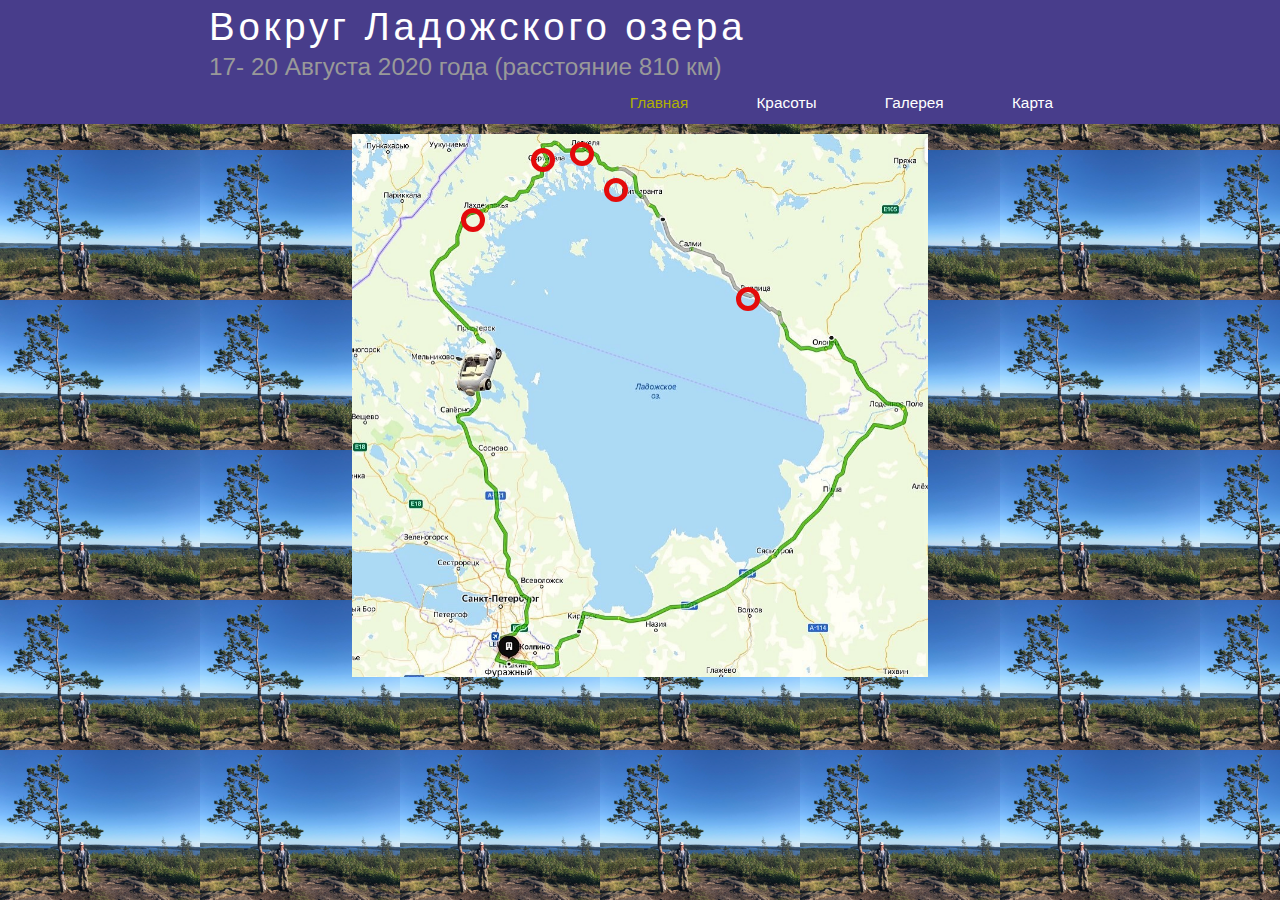
<file: index.html>
<!DOCTYPE html>
<html lang="ru">

<head>
    <meta charset="UTF-8">
    <meta name="viewport" content="width=device-width, initial-scale=1.0">
    <title>На машине вокруг Ладожского озера</title>
    <meta name="keywords" content="На машине вокруг Ладожского озера">
    <meta name="viewport" content="width=device-width, initial-scale=1.0">
    <meta name="descriptin" content="Ладожское, озеро">
    <link rel="stylesheet" type="text/css" href="style.css" />
</head>

<body>
    <div class="main">
        <!--Верстка Hedera -->
        <div class="header">
            <div class="logo">
                <div class="logo_text">
                    <h1><a href="/">Вокруг Ладожского озера</a></h1>
                    <h2>17- 20 Августа 2020 года (pасстояние  810 км)</h2>
                </div>
            </div>

            <button type="button" class="burger"><a href="#menuHead"></a>
                <span class="icon-bar"></span>
                <span class="icon-bar"></span>
                <span class="icon-bar"></span>
            </button>

            <div class="menubar">
                <ul class="menu" style="z-index: 2000;">
                    <li class="selected"><a href="index.html">Главная</a></li>
                    <li ><a href="beauty.html">Красоты</a></li>
                    <li class="gallery" id="selectid-gallery"><a href="gallery.html">Галерея</a></li>
                    <li ><a href="mymaps.html">Карта</a></li>
                </ul>
            </div>
        </div>
        <div class="site_content zIndexBackground">
            <div class="maps">
                <img class="round-ladoga"  id="maps-ladoga" src="assets/img/route_around_Ladoga_m_963x908-1.jpg"alt="Изображение карты Ладоги" />
                <div class="point p0">
                    <div class="about_point" id="p0-stop-road">
                        <h3>Остановка в дороге</h3>
                        <img src="Foto\stop_road.jpg">
                        <!-- <div>Остановка</div> -->
                    </div>
                </div>
                <div class="point p3">
                    <div class="about_point" id="p3-paas">
                        <h3>гора Паасонвуори</h3>
                        <img src="Foto\P3_paasonwuori.jpg">
                        <a href="#p3" class="ui-link">Подробнее</a>
                    </div>
                </div>
                <div class="point p5">
                    <div class="about_point" id="p5-hotel">
                        <h3>Гостиница Усадьба</h3>
                        <img src="Foto\P5_hotel_720_432.jpg">
                        <a href="#p5" class="ui-link">Подробнее</a>
                    </div>
                </div>
                <div class="point p11">
                    <div class="about_point" id="p11-island">
                        <h3>Остров</h3>
                        <img src="Foto\P11_island_720_540.jpg">
                        <a href="#p11" class="ui-link">Подробнее</a>
                    </div>
                </div>
                <div class="point p15">
                    <div class="about_point" id="p15-vidlici">
                        <h3>Привал, село Видлица</h3>
                        <img src="Foto\P15_vidlici_720_540.jpg">
                        <a href="#p15" class="ui-link">Подробнее</a>
                    </div>
                </div>

            </div>

        </div>

    </div>

    <!-- гора Паасонвуори точка p3 -->
    <div class="carousel" id="p3">
        <ol class="carousel-indicators">
            <li class="active" data-slide-to="0"></li>
            <li data-slide-to="1"></li>
            <li data-slide-to="2"></li>
            <li data-slide-to="3"></li>
        </ol>
        <div class="carousel-inner">
            <div class="carousel-slides">
                <div class="carousel-item">
                    <img src="Foto\P3_paasonwuori.jpg" alt="гора Паасонвуори ">
                </div>

                <div class="carousel-item">
                    <img src="Foto\P3_paasonwuori-1.jpg"" alt=" гора Паасонвуори ">
                </div>

                <div class=" carousel-item">
                    <img src="Foto\P3_paasonwuori-2.jpg"" alt=" гора Паасонвуори ">
                </div>

                <div class=" carousel-item">
                    <img src="Foto\P3_paasonwuori-3.jpg"" alt=" гора Паасонвуори ">
                </div>
            </div>
        </div>
        <a href=" #" class="carousel-prev" data-slide="prev"><span id="cboxPrevious"> </span></a>
        <a href="#" class="carousel-next" data-slide="next"><span id="cboxNext"> </span></a>
        <a href="#" class="carousel-close" data-slide="close"><span id="cboxClose"> </span></a>
    </div>
    <!-- end, гора Паасонвуори точка p3 -->

    <!-- Отель точка p5 -->
    <div class="carousel" id="p5">
        <ol class="carousel-indicators">
            <li class="active" data-slide-to="0"></li>
            <li data-slide-to="1"></li>
            <li data-slide-to="2"></li>
            <li data-slide-to="3"></li>
        </ol>
        <div class="carousel-inner">
            <div class="carousel-slides">
                <div class="carousel-item">
                    <img src="Foto\P5_hotel_720_432.jpg" alt="посёлок Ляскеля">
                </div>

                <div class="carousel-item">
                    <img src="Foto\P5_hotel-1.jpg" alt=" посёлок Ляскеля">
                </div>

                <div class=" carousel-item">
                    <img src="Foto\P5_hotel-2.jpg" alt=" посёлок Ляскеля">
                </div>

                <div class=" carousel-item">
                    <img src="Foto\P5_hotel-3.jpg" alt=" посёлок Ляскеля">
                </div>
            </div>
        </div>
        <a href="#" class="carousel-prev" data-slide="prev"><span id="cboxPrevious"> </span></a>
        <a href="#" class="carousel-next" data-slide="next"><span id="cboxNext"> </span></a>
        <a href="#" class="carousel-close" data-slide="close"><span id="cboxClose"> </span></a>
    </div>
    <!-- end, Отель точка p5 -->

    <!-- Остров точка p11 -->
    <div class="carousel" id="p11">
        <!-- <div class="carousel"> -->
        <ol class="carousel-indicators">
            <li class="active" data-slide-to="0"></li>
            <li data-slide-to="1"></li>
            <li data-slide-to="2"></li>
            <li data-slide-to="3"></li>
            <li data-slide-to="4"></li>
            <li data-slide-to="5"></li>
            <li data-slide-to="6"></li>
        </ol>
        <div class="carousel-inner">
            <div class="carousel-slides">
                <div class="carousel-item">
                    <img src="Foto\P11_island_720_540.jpg"
                        alt="Россия, Республика Карелия, Питкярантский район, Импилахтинское сельское поселение">
                </div>

                <div class="carousel-item">
                    <img src="Foto\P11_island-1_720_540.jpg"
                        alt="Россия, Республика Карелия, Питкярантский район, Импилахтинское сельское поселение">
                </div>

                <div class=" carousel-item">
                    <img src="Foto\P11_island-2_720_540.jpg"
                        alt="Россия, Республика Карелия, Питкярантский район, Импилахтинское сельское поселение">
                </div>

                <div class=" carousel-item">
                    <img src="Foto\P11_island-3_720_540.jpg"
                        alt="Россия, Республика Карелия, Питкярантский район, Импилахтинское сельское поселение">
                </div>
                <div class=" carousel-item">
                    <img src="Foto\P11_island-4_720_540.jpg"
                        alt="Россия, Республика Карелия, Питкярантский район, Импилахтинское сельское поселение">
                </div>
                <div class=" carousel-item">
                    <img src="Foto\P11_island-5_720_540.jpg"
                        alt="Россия, Республика Карелия, Питкярантский район, Импилахтинское сельское поселение">
                </div>
                <div class=" carousel-item">
                    <img src="Foto\P11_island-6_720_540.jpg"
                        alt="Россия, Республика Карелия, Питкярантский район, Импилахтинское сельское поселение">
                </div>
            </div>
        </div>
        <a href="#" class="carousel-prev" data-slide="prev"><span id="cboxPrevious"> </span></a>
        <a href="#" class="carousel-next" data-slide="next"><span id="cboxNext"> </span></a>
        <a href="#" class="carousel-close" data-slide="close"><span id="cboxClose"> </span></a>

    </div>
    <!-- end, Остров точка p11  -->


    <!-- Отель точка p5 -->
    <div class="carousel" id="p15">
        <!-- <div class="carousel"> -->
        <ol class="carousel-indicators">
            <li class="active" data-slide-to="0"></li>
            <li data-slide-to="1"></li>
        </ol>
        <div class="carousel-inner">
            <div class="carousel-slides">
                <div class="carousel-item">
                    <img src="Foto\P15_vidlici_720_540.jpg" alt="село Видлица">
                </div>
                <div class="carousel-item">
                    <img src="Foto\P15_vidlici-1_720_540.jpg" alt="село Видлица">
                </div>
            </div>
        </div>
        <a href="#" class="carousel-prev" data-slide="prev"><span id="cboxPrevious"> </span></a>
        <a href="#" class="carousel-next" data-slide="next"><span id="cboxNext"> </span></a>
        <a href="#" class="carousel-close" data-slide="close"><span id="cboxClose"> </span></a>
    </div>
    <!-- end, Отель точка p5 -->

    <script src="script.js" type="text/javascript"></script>

</body>

</html>
</file>
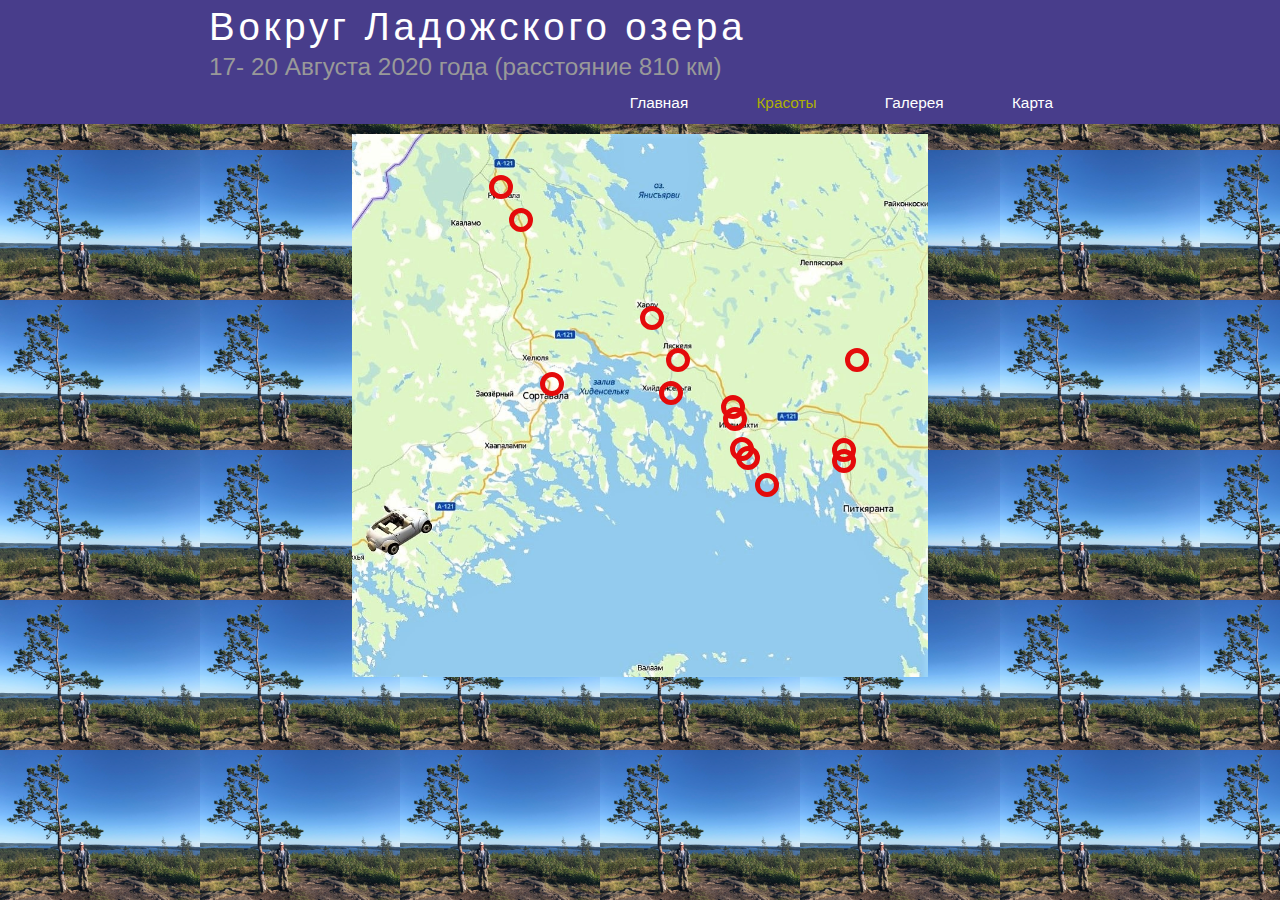
<file: beauty.html>
<!DOCTYPE html>
<html lang="ru">
<head>
    <meta charset="UTF-8">
    <meta http-equiv="X-UA-Compatible" content="IE=edge">
    <meta name="viewport" content="width=device-width, initial-scale=1.0">
    <title>Достопримечательности карелии</title>
    <meta name="keywords" content="На машине вокруг Ладожского озера, достопримечательности, https://youtu.be/t42-71RpRgI">
    <meta name="descriptin" content="Ладожское, озеро, https://youtu.be/t42-71RpRgI">
    <link rel="stylesheet" type="text/css" href="style.css" />
</head>
<body>
    <div class="main">
		<!--Верстка Hedera -->
		<div class="header">
			<div class="logo">
				<div class="logo_text">
					<h1><a href="/">Вокруг Ладожского озера</a></h1>
					<h2>17- 20 Августа 2020 года (pасстояние  810 км)</h2>
				</div>
			</div>
            
            <button type="button" class="burger"><a href="#menuHead"></a>
                <span class="icon-bar"></span>
                <span class="icon-bar"></span>
                <span class="icon-bar"></span>
            </button>

			<div  class="menubar">
				<ul class="menu" style="z-index: 2000;">
					<li ><a href="index.html">Главная</a></li>
					<li class="selected"><a href="beauty.html">Красоты</a></li>
					<li class="gallery" id="selectid-gallery"><a href="gallery.html">Галерея</a></li>
					<li ><a href="mymaps.html">Карта</a></li>
				</ul>
			</div>
		</div>

        <div class="site_content_beauty zIndexBackground">
            <div class="maps">
                <img id="maps-ladoga" src="assets/img/beauty_Ladoga_963x908-1.jpg" />
                <img id="maps-ladoga-media" src="assets/img/beauty_Ladoga_963x908-2.jpg" />
                <div class="point p1"> 
                    <div class="about_point" id="p1-ruskeala">
                        <h3>Парк Рускеала</h3>
                        <img src="Foto\P1_ruskeala_720_540.jpg">
                        <a href="#p1" class="ui-link">Подробнее</a>
                    </div>
                </div>

                <div class="point p2"> 
                    <div class="about_point" id="p2-film">
                        <h3>Здесь снимали фильм <br/> «…А зори здесь тихие»</h3>
                        <img src="Foto\P2_film_720_540.jpg">
                        <a href="#p2" class="ui-link">Подробнее</a>
                    </div>
                </div>

                <div class="point p3b">
                    <div class="about_point" id="p3b-paas">
                        <h3>гора Паасонвуори</h3>
                        <img src="Foto\P3_paasonwuori.jpg">
                        <a href="#p3b" class="ui-link">Подробнее</a>
                    </div>
                </div>

                <div class="point p4">
                    <div class="about_point" id="p4-harlu">
                        <h3>Пороги (гэс) в деревне Харлу</h3>
                        <img src="Foto\P4_harlu.jpg">
                        <a href="#p4" class="ui-link">Подробнее</a>
                    </div>
                </div>

                <div class="point p5b">
                    <div class="about_point" id="p5b-hotel">
                        <div style="display: flex">
                            <div class="about_point_two">
                                <h3>Гостиница Усадьба</h3>
                                <img src="Foto\P5_hotel_720_432.jpg">
                                <a href="#p5bh" class="ui-link">Подробнее</a>
                            </div>
    
                            <div class="about_point_two">
                                <h3>ГЭС посёлок Ляскеля</h3>
                                <img src="Foto\P5.1_lyask_720_540.jpg">
                                <a href="#p5bg" class="ui-link">Подробнее</a>
                            </div>
                        </div>
                    </div>
                </div>

                <div class="point p6">
                    <div class="about_point" id="p6-hiden">
                        <h3>Гора Хинденвуори</h3>
                        <img src="Foto\P6_hidenwuori_720_540.jpg">
                        <a href="#p6" class="ui-link">Подробнее</a>
                    </div>
                </div>

                <div class="point p7">
                    <div class="about_point" id="p7-rl">
                        <h3>Финская железная дорога в скалах</h3>
                        <img src="Foto\P7_rl.jpg">
                        <a href="#p7" class="ui-link">Подробнее</a>
                    </div>
                </div>

                <div class="point p8">
                    <div class="about_point" id="p8-impil">
                        <h3>Это не туалет, а остановка <br/> в поселке Импилахти</h3>
                        <img src="Foto\P8_Impilahti_720_540.jpg">
                        <a href="#p8" class="ui-link">Подробнее</a>
                    </div>
                </div>

                <div class="point p9">
                    <div class="about_point" id="p9-boat">
                        <h3>Прогулка на лодке по Ладожским шхерам</h3>
                        <img src="Foto\P9_boat-1.jpg">
                        <a href="#p9" class="ui-link">Подробнее</a>
                    </div>
                </div>

                <div class="point p10">
                    <div class="about_point" id="p10-rock">
                        <h3>Скала «Импилахти»</h3>
                        <img src="Foto\P10_rock-Impilahti-1_720-540.jpg">
                        <a href="#p10" class="ui-link">Подробнее</a>
                    </div>
                </div>

                <div class="point p11b">
                    <div class="about_point" id="p11b-island">
                        <h3>Остров</h3>
                        <img src="Foto\P11_island-5_720_540.jpg">
                        <a href="#p11b" class="ui-link">Подробнее</a>
                    </div>
                </div>

                <div class="point p12b">
                    <div class="about_point" id="p12b-white">
                        <h3>Водопад Белые мосты</h3>
                        <img src="Foto\P12_white bridges-1_720_540.jpg">
                        <a href="#p12b" class="ui-link">Подробнее</a>
                    </div>
                </div>

                <div class="point p13">
                    <div class="about_point" id="p13-up">
                        <h3>Водопад Верхний Койриноя</h3>
                        <img src="Foto\P13_up-koirinoya_720_540.jpg">
                        <a href="#p13" class="ui-link">Подробнее</a>
                    </div>
                </div>

                <div class="point p14">
                    <div class="about_point" id="p14-lower">
                        <h3>Водопад Нижний Койриноя</h3>
                        <img src="Foto\P14_lower-koirinoya_720_540.jpg">
                        <a href="#p14" class="ui-link">Подробнее</a>
                    </div>
                </div>

            </div>
        </div>

    </div>


    <!-- Парк Рускеала p1 -->
    <div class="carousel" id="p1">
        <ol class="carousel-indicators">
            <li class="active" data-slide-to="0"></li>
            <li data-slide-to="1"></li>
            <li data-slide-to="2"></li>
            <li data-slide-to="3"></li>
            <li data-slide-to="4"></li>
        </ol>
        <div class="carousel-inner">
            <div class="carousel-slides">
                <div class="carousel-item">
                    <img src="Foto\P1_ruskeala_720_540.jpg" alt="Парк Рускеала">
                </div>

                <div class="carousel-item">
                    <img src="Foto\P1_ruskeala-1_720_540.jpg" alt="Парк Рускеала">
                </div>

                <div class=" carousel-item">
                    <img src="Foto\P1_ruskeala-2_720_540.jpg" alt=" Парк Рускеала">
                </div>

                <div class=" carousel-item">
                    <img src="Foto\P1_ruskeala-3_720_540.jpg" alt="Парк Рускеала">
                </div>

                <div class=" carousel-item">
                    <img src="Foto\P1_ruskeala-4_720_540.jpg" alt=" гора Паасонвуори ">
                </div>
            </div>
        </div>
        <a href="#" class="carousel-prev" data-slide="prev"><span id="cboxPrevious"> </span></a>
        <a href="#" class="carousel-next" data-slide="next"><span id="cboxNext"> </span></a>
        <a href="#" class="carousel-close" data-slide="close"><span id="cboxClose"> </span></a>
    </div>
    <!-- end, Парк Рускеала p1 -->

    <!-- фильм «…А зори здесь тихие» p2 -->
    <div class="carousel" id="p2">
        <ol class="carousel-indicators">
            <li class="active" data-slide-to="0"></li>
            <li data-slide-to="1"></li>
            <li data-slide-to="2"></li>
            <li data-slide-to="3"></li>
            <li data-slide-to="4"></li>
        </ol>
        <div class="carousel-inner">
            <div class="carousel-slides">
                <div class="carousel-item">
                    <img src="Foto\P2_film_720_540.jpg" alt="Здесь снимали фильм «…А зори здесь тихие»">
                </div>

                <div class="carousel-item">
                    <img src="Foto\P2_film-1_720_540.jpg" alt="Здесь снимали фильм «…А зори здесь тихие»">
                </div>

                <div class=" carousel-item">
                    <img src="Foto\P2_film-2_720_540.jpg" alt="Здесь снимали фильм «…А зори здесь тихие»">
                </div>

                <div class=" carousel-item">
                    <img src="Foto\P2_film-3_720_540.jpg" alt="Здесь снимали фильм «…А зори здесь тихие»">
                </div>

                <div class=" carousel-item">
                    <img src="Foto\P2_film-4_720_540.jpg" alt=" гора Паасонвуори ">
                </div>
            </div>
        </div>
        <a href="#" class="carousel-prev" data-slide="prev"><span id="cboxPrevious"> </span></a>
        <a href="#" class="carousel-next" data-slide="next"><span id="cboxNext"> </span></a>
        <a href="#" class="carousel-close" data-slide="close"><span id="cboxClose"> </span></a>
    </div>
    <!-- end, фильм «…А зори здесь тихие» p2 -->

    <!-- гора Паасонвуори p3b -->
    <div class="carousel" id="p3b">
        <ol class="carousel-indicators">
            <li class="active" data-slide-to="0"></li>
            <li data-slide-to="1"></li>
            <li data-slide-to="2"></li>
            <li data-slide-to="3"></li>
        </ol>
        <div class="carousel-inner">
            <div class="carousel-slides">
                <div class="carousel-item">
                    <img src="Foto\P3_paasonwuori.jpg" alt="гора Паасонвуори ">
                </div>

                <div class="carousel-item">
                    <img src="Foto\P3_paasonwuori-1.jpg" alt=" гора Паасонвуори ">
                </div>

                <div class=" carousel-item">
                    <img src="Foto\P3_paasonwuori-2.jpg" alt=" гора Паасонвуори ">
                </div>

                <div class=" carousel-item">
                    <img src="Foto\P3_paasonwuori-3.jpg" alt=" гора Паасонвуори ">
                </div>
            </div>
        </div>
        <a href="#" class="carousel-prev" data-slide="prev"><span id="cboxPrevious"> </span></a>
        <a href="#" class="carousel-next" data-slide="next"><span id="cboxNext"> </span></a>
        <a href="#" class="carousel-close" data-slide="close"><span id="cboxClose"> </span></a>
    </div>
    <!-- end, гора Паасонвуори p3b -->

    <!-- Пороги (гэс) в деревне Харлуи p4 -->
    <div class="carousel" id="p4">
        <ol class="carousel-indicators">
            <li class="active" data-slide-to="0"></li>
        </ol>
        <div class="carousel-inner">
            <div class="carousel-slides">
                <div class="carousel-item">
                    <img src="Foto\P4_harlu.jpg" alt="Пороги (гэс) в деревне Харлуи">
                </div>
            </div>
        </div>
        <a href="#" class="carousel-prev" data-slide="prev"><span id="cboxPrevious"> </span></a>
        <a href="#" class="carousel-next" data-slide="next"><span id="cboxNext"> </span></a>
        <a href="#" class="carousel-close" data-slide="close"><span id="cboxClose"> </span></a>
    </div>
    <!-- end, Пороги (гэс) в деревне Харлуи p4 -->

    <!-- Гостиница Усадьба p5bh -->
    <div class="carousel" id="p5bh">
        <ol class="carousel-indicators">
            <li class="active" data-slide-to="0"></li>
            <li class="active" data-slide-to="1"></li>
            <li class="active" data-slide-to="2"></li>
            <li class="active" data-slide-to="3"></li>
        </ol>
        <div class="carousel-inner">
            <div class="carousel-slides">
                <div class="carousel-item">
                    <img src="Foto\P5_hotel_720_432.jpg" alt="Гостиница Усадьба">
                </div>
                <div class="carousel-item">
                    <img src="Foto\P5_hotel-1.jpg" alt="Гостиница Усадьба">
                </div>
                <div class="carousel-item">
                    <img src="Foto\P5_hotel-2.jpg" alt="Гостиница Усадьба">
                </div>
                <div class="carousel-item">
                    <img src="Foto\P5_hotel-3.jpg" alt="Гостиница Усадьба">
                </div>
            </div>
        </div>
        <a href="#" class="carousel-prev" data-slide="prev"><span id="cboxPrevious"> </span></a>
        <a href="#" class="carousel-next" data-slide="next"><span id="cboxNext"> </span></a>
        <a href="#" class="carousel-close" data-slide="close"><span id="cboxClose"> </span></a>
    </div>
    <!-- end, Гостиница Усадьба p5bh -->

    <!-- ГЭС посёлок Ляскеля p5bg -->
    <div class="carousel" id="p5bg">
        <ol class="carousel-indicators">
            <li class="active" data-slide-to="0"></li>
            <li class="active" data-slide-to="1"></li>
            <li class="active" data-slide-to="2"></li>
        </ol>
        <div class="carousel-inner">
            <div class="carousel-slides">
                <div class="carousel-item">
                    <!-- <img src="assets\img\lyask.png" -->
                    <img src="Foto\P5.1_lyask_720_540.jpg" alt="ГЭС посёлок Ляскеля">
                </div>
                <div class="carousel-item">
                    <!-- <img src="assets\img\lyask.png" -->
                    <img src="Foto\P5.1_lyask-1_720_540.jpg" alt="ГЭС посёлок Ляскеля">
                </div>
                <div class="carousel-item">
                    <!-- <img src="assets\img\lyask.png" -->
                    <img src="Foto\P5.1_lyask-2_720_540.jpg" alt="ГЭС посёлок Ляскеля">
                </div>
            </div>
        </div>
        <a href="#" class="carousel-prev" data-slide="prev"><span id="cboxPrevious"> </span></a>
        <a href="#" class="carousel-next" data-slide="next"><span id="cboxNext"> </span></a>
        <a href="#" class="carousel-close" data-slide="close"><span id="cboxClose"> </span></a>
    </div>
    <!-- end, ГЭС посёлок Ляскеля p5bg -->

    <!-- Гора Хинденвуори p6 -->
    <div class="carousel" id="p6">
        <!-- <div class="carousel"> -->
        <ol class="carousel-indicators">
            <li class="active" data-slide-to="0"></li>
            <li class="active" data-slide-to="1"></li>
            <li class="active" data-slide-to="2"></li>
        </ol>
        <div class="carousel-inner">
            <div class="carousel-slides">
                <div class="carousel-item">
                    <!-- <img src="assets\img\lyask.png" -->
                    <img src="Foto\P6_hidenwuori_720_540.jpg" alt="Гора Хинденвуори">
                </div>
                <div class="carousel-item">
                    <!-- <img src="assets\img\lyask.png" -->
                    <img src="Foto\P6_hidenwuori-1_720_540.jpg" alt="Гора Хинденвуори">
                </div>
                <div class="carousel-item">
                    <!-- <img src="assets\img\lyask.png" -->
                    <img src="Foto\P6_hidenwuori-2.jpg" alt="Гора Хинденвуори">
                </div>
            </div>
        </div>
        <a href="#" class="carousel-prev" data-slide="prev"><span id="cboxPrevious"> </span></a>
        <a href="#" class="carousel-next" data-slide="next"><span id="cboxNext"> </span></a>
        <a href="#" class="carousel-close" data-slide="close"><span id="cboxClose"> </span></a>
    </div>
    <!-- end, Гора Хинденвуори p6 -->

    <!-- Финская железная дорога в скалах p7 -->
    <div class="carousel" id="p7">
        <!-- <div class="carousel"> -->
        <ol class="carousel-indicators">
            <li class="active" data-slide-to="0"></li>
        </ol>
        <div class="carousel-inner">
            <div class="carousel-slides">
                <div class="carousel-item">
                    <img src="Foto\P7_rl.jpg" alt="Финская железная дорога в скалах">
                </div>
            </div>
        </div>
        <a href="#" class="carousel-prev" data-slide="prev"><span id="cboxPrevious"> </span></a>
        <a href="#" class="carousel-next" data-slide="next"><span id="cboxNext"> </span></a>
        <a href="#" class="carousel-close" data-slide="close"><span id="cboxClose"> </span></a>
    </div>
    <!-- end, Финская железная дорога в скалах p7 -->

    <!-- остановка в поселке Импилахти p8 -->
    <div class="carousel" id="p8">
        <!-- <div class="carousel"> -->
        <ol class="carousel-indicators">
            <li class="active" data-slide-to="0"></li>
        </ol>
        <div class="carousel-inner">
            <div class="carousel-slides">
                <div class="carousel-item">
                    <img src="Foto\P8_Impilahti_720_540.jpg" alt="остановка в поселке Импилахти">
                </div>
            </div>
        </div>
        <a href="#" class="carousel-prev" data-slide="prev"><span id="cboxPrevious"> </span></a>
        <a href="#" class="carousel-next" data-slide="next"><span id="cboxNext"> </span></a>
        <a href="#" class="carousel-close" data-slide="close"><span id="cboxClose"> </span></a>
    </div>
    <!-- end, остановка в поселке Импилахти p8 -->

    <!-- Прогулка на лодке по Ладожским шхерам p9 -->
    <div class="carousel" id="p9">
        <!-- <div class="carousel"> -->
        <ol class="carousel-indicators">
            <li class="active" data-slide-to="0"></li>
            <li class="active" data-slide-to="1"></li>
            <li class="active" data-slide-to="2"></li>
            <li class="active" data-slide-to="3"></li>
            <li class="active" data-slide-to="4"></li>
            <li class="active" data-slide-to="5"></li>
        </ol>
        <div class="carousel-inner">
            <div class="carousel-slides">
                <div class="carousel-item">
                    <img src="Foto\P9_boat.jpg" alt="Прогулка на лодке по Ладожским шхерам">
                </div>
                <div class="carousel-item">
                    <img src="Foto\P9_boat-1.jpg" alt="Прогулка на лодке по Ладожским шхерам">
                </div>
                <div class="carousel-item">
                    <img src="Foto\P9_boat-2.jpg" alt="Прогулка на лодке по Ладожским шхерам">
                </div>
                <div class="carousel-item">
                    <img src="Foto\P9_boat-3.jpg" alt="Прогулка на лодке по Ладожским шхерам">
                </div>
                <div class="carousel-item">
                    <img src="Foto\P9_boat-4.jpg" alt="Прогулка на лодке по Ладожским шхерам">
                </div>
                <div class="carousel-item">
                    <img src="Foto\P9_boat-5.jpg" alt="Прогулка на лодке по Ладожским шхерам">
                </div>
            </div>
        </div>
        <a href="#" class="carousel-prev" data-slide="prev"><span id="cboxPrevious"> </span></a>
        <a href="#" class="carousel-next" data-slide="next"><span id="cboxNext"> </span></a>
        <a href="#" class="carousel-close" data-slide="close"><span id="cboxClose"> </span></a>
    </div>
    <!-- end, Прогулка на лодке по Ладожским шхерам p9 -->

    <!-- Скала «Импилахти» p10 -->
    <div class="carousel" id="p10">
        <!-- <div class="carousel"> -->
        <ol class="carousel-indicators">
            <li class="active" data-slide-to="0"></li>
            <li class="active" data-slide-to="1"></li>
            <li class="active" data-slide-to="2"></li>
        </ol>
        <div class="carousel-inner">
            <div class="carousel-slides">
                <div class="carousel-item">
                    <img src="Foto\P10_rock-Impilahti_720_540.jpg" alt="Скала «Импилахти»">
                </div>
                <div class="carousel-item">
                    <img src="Foto\P10_rock-Impilahti-1_720-540.jpg" alt="Скала «Импилахти»">
                </div>
                <div class="carousel-item">
                    <img src="Foto\P10_rock-Impilahti-2_720_540.jpg" alt="Скала «Импилахти»">
                </div>

            </div>
        </div>
        <a href="#" class="carousel-prev" data-slide="prev"><span id="cboxPrevious"> </span></a>
        <a href="#" class="carousel-next" data-slide="next"><span id="cboxNext"> </span></a>
        <a href="#" class="carousel-close" data-slide="close"><span id="cboxClose"> </span></a>
    </div>
    <!-- end, Скала «Импилахти» p10 -->

    <!-- Остров p11b -->
    <div class="carousel" id="p11b">
        <!-- <div class="carousel"> -->
        <ol class="carousel-indicators">
            <li class="active" data-slide-to="0"></li>
            <li class="active" data-slide-to="1"></li>
            <li class="active" data-slide-to="2"></li>
            <li class="active" data-slide-to="3"></li>
            <li class="active" data-slide-to="4"></li>
            <li class="active" data-slide-to="5"></li>
            <li class="active" data-slide-to="6"></li>
        </ol>
        <div class="carousel-inner">
            <div class="carousel-slides">
                <div class="carousel-item">
                    <img src="Foto\P11_island_720_540.jpg" alt="Скала «Импилахти»">
                </div>
                <div class="carousel-item">
                    <img src="Foto\P11_island-1_720_540.jpg" alt="Скала «Импилахти»">
                </div>
                <div class="carousel-item">
                    <img src="Foto\P11_island-2_720_540.jpg" alt="Скала «Импилахти»">
                </div>
                <div class="carousel-item">
                    <img src="Foto\P11_island-3_720_540.jpg" alt="Скала «Импилахти»">
                </div>
                <div class="carousel-item">
                    <img src="Foto\P11_island-4_720_540.jpg" alt="Скала «Импилахти»">
                </div>
                <div class="carousel-item">
                    <img src="Foto\P11_island-5_720_540.jpg" alt="Скала «Импилахти»">
                </div>
                <div class="carousel-item">
                    <img src="Foto\P11_island-6_720_540.jpg" alt="Скала «Импилахти»">
                </div>

            </div>
        </div>
        <a href="#" class="carousel-prev" data-slide="prev"><span id="cboxPrevious"> </span></a>
        <a href="#" class="carousel-next" data-slide="next"><span id="cboxNext"> </span></a>
        <a href="#" class="carousel-close" data-slide="close"><span id="cboxClose"> </span></a>
    </div>
    <!-- end, Остров p11b -->

    <!-- Водопад Белые мосты p12b -->
    <div class="carousel" id="p12b">
        <!-- <div class="carousel"> -->
        <ol class="carousel-indicators">
            <li class="active" data-slide-to="0"></li>
            <li class="active" data-slide-to="1"></li>
            <li class="active" data-slide-to="2"></li>
        </ol>
        <div class="carousel-inner">
            <div class="carousel-slides">
                <div class="carousel-item">
                    <img src="Foto\P12_white bridges_720_540.jpg" alt="Водопад Белые мосты">
                </div>
                <div class="carousel-item">
                    <img src="Foto\P12_white bridges-1_720_540.jpg" alt="Водопад Белые мосты">
                </div>
                <div class="carousel-item">
                    <img src="Foto\P12_white bridges-2.jpg" alt="Водопад Белые мосты">
                </div>
            </div>
        </div>
        <a href="#" class="carousel-prev" data-slide="prev"><span id="cboxPrevious"> </span></a>
        <a href="#" class="carousel-next" data-slide="next"><span id="cboxNext"> </span></a>
        <a href="#" class="carousel-close" data-slide="close"><span id="cboxClose"> </span></a>
    </div>
    <!-- end, Водопад Белые мосты p12b -->

    <!-- Водопад Верхний Койриноя p13 -->
    <div class="carousel" id="p13">
        <!-- <div class="carousel"> -->
        <ol class="carousel-indicators">
            <li class="active" data-slide-to="0"></li>
            <li class="active" data-slide-to="1"></li>
        </ol>
        <div class="carousel-inner">
            <div class="carousel-slides">
                <div class="carousel-item">
                    <img src="Foto\P13_up-koirinoya_720_540.jpg" alt="Водопад Верхний Койриноя">
                </div>
                <div class="carousel-item">
                    <img src="Foto\P13_up-koirinoya-1_720_540.jpg" alt="Водопад Верхний Койриноя">
                </div>
            </div>
        </div>
        <a href="#" class="carousel-prev" data-slide="prev"><span id="cboxPrevious"> </span></a>
        <a href="#" class="carousel-next" data-slide="next"><span id="cboxNext"> </span></a>
        <a href="#" class="carousel-close" data-slide="close"><span id="cboxClose"> </span></a>
    </div>
    <!-- end, Водопад Верхний Койриноя p13 -->

    <!-- Водопад Нижний Койриноя p14 -->
    <div class="carousel" id="p14">
        <!-- <div class="carousel"> -->
        <ol class="carousel-indicators">
            <li class="active" data-slide-to="0"></li>
        </ol>
        <div class="carousel-inner">
            <div class="carousel-slides">
                <div class="carousel-item">
                    <img src="Foto\P14_lower-koirinoya_720_540.jpg" alt="Водопад Нижний Койриноя https://youtu.be/t42-71RpRgI">
                </div>
            </div>
        </div>
        <a href="#" class="carousel-prev" data-slide="prev"><span id="cboxPrevious"> </span></a>
        <a href="#" class="carousel-next" data-slide="next"><span id="cboxNext"> </span></a>
        <a href="#" class="carousel-close" data-slide="close"><span id="cboxClose"> </span></a>
    </div>
    <!-- end, Водопад Нижний Койриноя p14 -->

    <script src="script.js" type="text/javascript"></script>

</body>
</html>
</file>
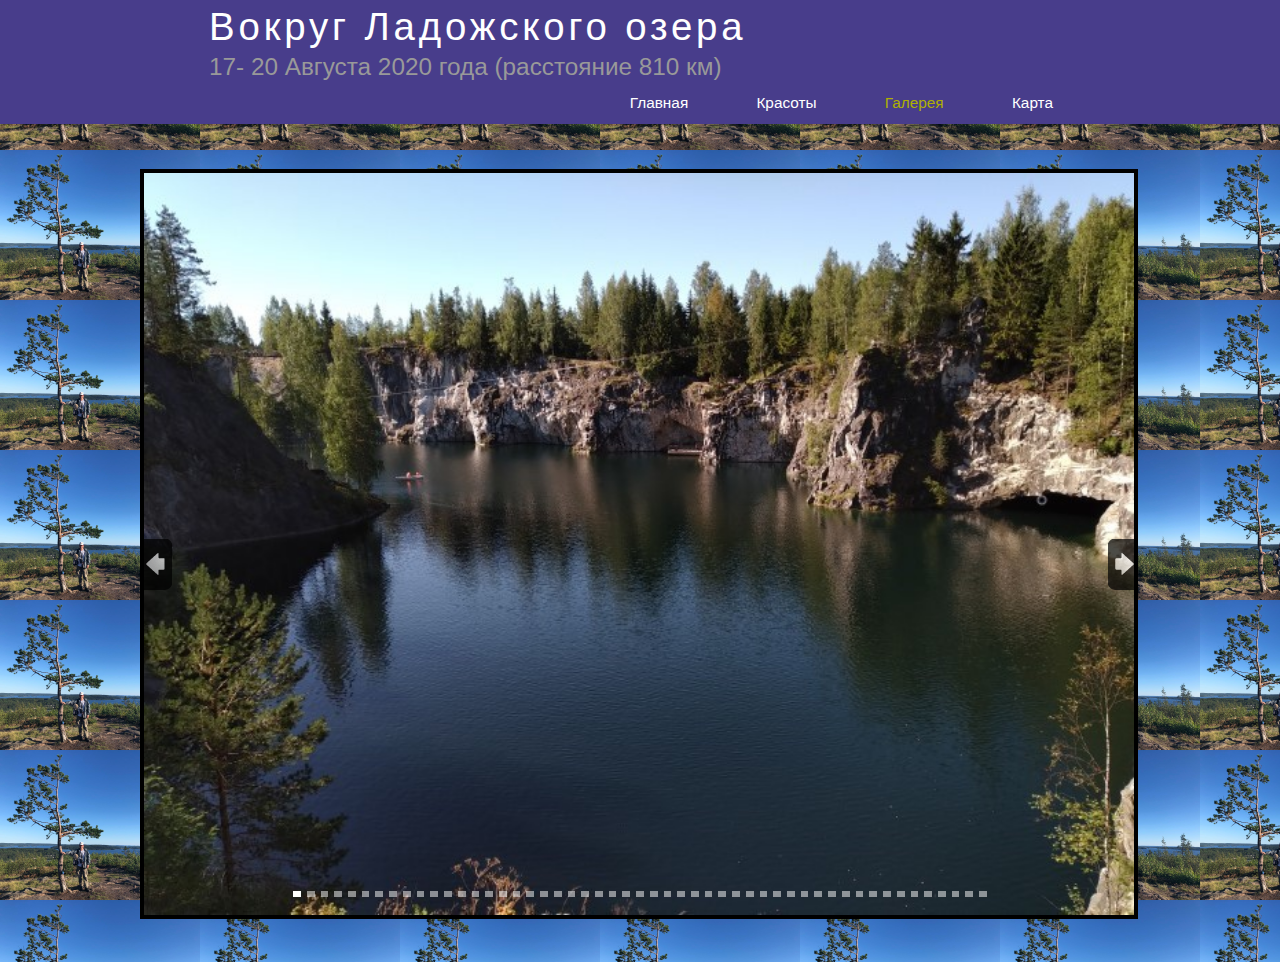
<file: gallery.html>
<!DOCTYPE html>
<html lang="ru">

<head>
    <meta charset="UTF-8">
    <meta http-equiv="X-UA-Compatible" content="IE=edge">
    <meta name="viewport" content="width=device-width, initial-scale=1.0">
    <title>Достопримечательности карелии</title>
    <meta name="keywords" content="На машине вокруг Ладожского озера, достопримечательности">
    <meta name="descriptin" content="Ладожское, озеро">
    <link rel="stylesheet" type="text/css" href="style.css" />
</head>

<body>
    <div class="main">
        <!--Верстка Hedera -->
        <div class="header">
            <div class="logo">
                <div class="logo_text">
                    <h1><a href="/">Вокруг Ладожского озера</a></h1>
                    <h2>17- 20 Августа 2020 года (pасстояние  810 км)</h2>
                </div>
            </div>

            <button type="button" class="burger"><a href="#menuHead"></a>
                <span class="icon-bar"></span>
                <span class="icon-bar"></span>
                <span class="icon-bar"></span>
            </button>

            <div class="menubar" >
                <ul class="menu" style="z-index: 2000;">
                    <li ><a href="index.html">Главная</a></li>
                    <li ><a href="beauty.html">Красоты</a></li>
                    <li class="selected gallery" id="selectid-gallery"><a href="#gallery">Галерея</a></li>
                    <li><a href="mymaps.html">Карта</a></li>
                </ul>
            </div>
        </div>
    </div>

    <div class="maps" id="maps-ladoga" style="display: none;">

    </div>

    <div class="carousel carousel-gallery zIndexBackground" id="gallery-media">
        <ol class="carousel-indicators">
            <li class="active" data-slide-to="0"></li>
            <li data-slide-to="1"></li>
            <li data-slide-to="2"></li>
            <li data-slide-to="3"></li>
            <li data-slide-to="4"></li>
            <li data-slide-to="5"></li>
            <li data-slide-to="6"></li>
            <li data-slide-to="7"></li>
            <li data-slide-to="8"></li>
            <li data-slide-to="9"></li>
            <li data-slide-to="10"></li>
            <li data-slide-to="11"></li>
            <li data-slide-to="12"></li>
            <li data-slide-to="13"></li>
            <li data-slide-to="14"></li>
            <li data-slide-to="15"></li>
            <li data-slide-to="16"></li>
            <li data-slide-to="17"></li>
            <li data-slide-to="18"></li>
            <li data-slide-to="19"></li>
            <li data-slide-to="20"></li>
            <li data-slide-to="21"></li>
            <li data-slide-to="22"></li>
            <li data-slide-to="23"></li>
            <li data-slide-to="24"></li>
            <li data-slide-to="25"></li>
            <li data-slide-to="26"></li>
            <li data-slide-to="27"></li>
            <li data-slide-to="28"></li>
            <li data-slide-to="29"></li>
            <li data-slide-to="30"></li>
            <li data-slide-to="31"></li>
            <li data-slide-to="32"></li>
            <li data-slide-to="33"></li>
            <li data-slide-to="34"></li>
            <li data-slide-to="35"></li>
            <li data-slide-to="36"></li>
            <li data-slide-to="37"></li>
            <li data-slide-to="38"></li>
            <li data-slide-to="39"></li>
            <li data-slide-to="30"></li>
            <li data-slide-to="41"></li>
            <li data-slide-to="42"></li>
            <li data-slide-to="43"></li>
            <li data-slide-to="44"></li>
            <li data-slide-to="45"></li>
            <li data-slide-to="46"></li>
            <li data-slide-to="47"></li>
            <li data-slide-to="48"></li>
            <li data-slide-to="49"></li>
            <li data-slide-to="50"></li>
        </ol>
        <div class="carousel-inner">
            <div class="carousel-slides">
                <div class="carousel-item">
                    <img src="Foto\P1_ruskeala_720_540.jpg" alt="Парк Рускеала">
                </div>

                <div class="carousel-item">
                    <img src="Foto\P1_ruskeala-1_720_540.jpg" alt="Парк Рускеала">
                </div>

                <div class=" carousel-item">
                    <img src="Foto\P1_ruskeala-2_720_540.jpg" alt=" Парк Рускеала">
                </div>

                <div class=" carousel-item">
                    <img src="Foto\P1_ruskeala-3_720_540.jpg" alt="Парк Рускеала">
                </div>

                <div class=" carousel-item">
                    <img src="Foto\P1_ruskeala-4_720_540.jpg" alt=" гора Паасонвуори ">
                </div>

                <div class="carousel-item">
                    <img src="Foto\P2_film_720_540.jpg" alt="Здесь снимали фильм «…А зори здесь тихие»">
                </div>

                <div class="carousel-item">
                    <img src="Foto\P2_film-1_720_540.jpg" alt="Здесь снимали фильм «…А зори здесь тихие»">
                </div>

                <div class=" carousel-item">
                    <img src="Foto\P2_film-2_720_540.jpg" alt="Здесь снимали фильм «…А зори здесь тихие»">
                </div>

                <div class=" carousel-item">
                    <img src="Foto\P2_film-3_720_540.jpg" alt="Здесь снимали фильм «…А зори здесь тихие»">
                </div>

                <div class=" carousel-item">
                    <img src="Foto\P2_film-4_720_540.jpg" alt=" гора Паасонвуори ">
                </div>

                <div class="carousel-item">
                    <img src="Foto\P3_paasonwuori.jpg" alt="гора Паасонвуори ">
                </div>

                <div class="carousel-item">
                    <img src="Foto\P3_paasonwuori-1.jpg"" alt=" гора Паасонвуори ">
				</div>

				<div class=" carousel-item">
                    <img src="Foto\P3_paasonwuori-2.jpg"" alt=" гора Паасонвуори ">
				</div>

				<div class=" carousel-item">
                    <img src="Foto\P3_paasonwuori-3.jpg"" alt=" гора Паасонвуори ">
				</div>

				<div class=" carousel-item">
                    <img src="Foto\P4_harlu.jpg" alt="Пороги (гэс) в деревне Харлуи">
                </div>

                <div class="carousel-item">
                    <img src="Foto\P5_hotel_720_432.jpg" alt="посёлок Ляскеля">
                </div>

                <div class="carousel-item">
                    <img src="Foto\P5_hotel-1.jpg" alt=" посёлок Ляскеля">
                </div>

                <div class=" carousel-item">
                    <img src="Foto\P5_hotel-2.jpg" alt=" посёлок Ляскеля">
                </div>

                <div class=" carousel-item">
                    <img src="Foto\P5_hotel-3.jpg" alt=" посёлок Ляскеля">
                </div>

                <div class="carousel-item">
                    <img src="Foto\P5.1_lyask_720_540.jpg" alt="ГЭС посёлок Ляскеля">
                </div>
                <div class="carousel-item">
                    <img src="Foto\P5.1_lyask-1_720_540.jpg" alt="ГЭС посёлок Ляскеля">
                </div>
                <div class="carousel-item">
                    <img src="Foto\P5.1_lyask-2_720_540.jpg" alt="ГЭС посёлок Ляскеля">
                </div>

                <div class="carousel-item">
                    <img src="Foto\P11_island_720_540.jpg"
                        alt="Россия, Республика Карелия, Питкярантский район, Импилахтинское сельское поселение">
                </div>

                <div class="carousel-item">
                    <img src="Foto\P11_island-1_720_540.jpg"
                        alt="Россия, Республика Карелия, Питкярантский район, Импилахтинское сельское поселение">
                </div>

                <div class="carousel-item">
                    <img src="Foto\P6_hidenwuori_720_540.jpg" alt="Гора Хинденвуори">
                </div>
                <div class="carousel-item">
                    <img src="Foto\P6_hidenwuori-1_720_540.jpg" alt="Гора Хинденвуори">
                </div>
                <div class="carousel-item">
                    <img src="Foto\P6_hidenwuori-2.jpg" alt="Гора Хинденвуори">
                </div>

                <div class="carousel-item">
                    <img src="Foto\P7_rl.jpg" alt="Финская железная дорога в скалах">
                </div>

                <div class="carousel-item">
                    <img src="Foto\P8_Impilahti_720_540.jpg" alt="остановка в поселке Импилахти">
                </div>

                <div class="carousel-item">
                    <img src="Foto\P9_boat.jpg" alt="Прогулка на лодке по Ладожским шхерам">
                </div>

                <div class="carousel-item">
                    <img src="Foto\P9_boat-1.jpg" alt="Прогулка на лодке по Ладожским шхерам">
                </div>

                <div class="carousel-item">
                    <img src="Foto\P9_boat-2.jpg" alt="Прогулка на лодке по Ладожским шхерам">
                </div>

                <div class="carousel-item">
                    <img src="Foto\P9_boat-3.jpg" alt="Прогулка на лодке по Ладожским шхерам">
                </div>

                <div class="carousel-item">
                    <img src="Foto\P9_boat-4.jpg" alt="Прогулка на лодке по Ладожским шхерам">
                </div>

                <div class="carousel-item">
                    <img src="Foto\P9_boat-5.jpg" alt="Прогулка на лодке по Ладожским шхерам">
                </div>

                <div class="carousel-item">
                    <img src="Foto\P10_rock-Impilahti_720_540.jpg" alt="Скала «Импилахти»">
                </div>

                <div class="carousel-item">
                    <img src="Foto\P10_rock-Impilahti-1_720-540.jpg" alt="Скала «Импилахти»">
                </div>

                <div class="carousel-item">
                    <img src="Foto\P10_rock-Impilahti-2_720_540.jpg" alt="Скала «Импилахти»">
                </div>

                <div class=" carousel-item">
                    <img src="Foto\P11_island-2_720_540.jpg"
                        alt="Россия, Республика Карелия, Питкярантский район, Импилахтинское сельское поселение">
                </div>

                <div class=" carousel-item">
                    <img src="Foto\P11_island-3_720_540.jpg"
                        alt="Россия, Республика Карелия, Питкярантский район, Импилахтинское сельское поселение">
                </div>

                <div class=" carousel-item">

                    <img src="Foto\P11_island-4_720_540.jpg"
                        alt="Россия, Республика Карелия, Питкярантский район, Импилахтинское сельское поселение">
                </div>

                <div class=" carousel-item">
                    <img src="Foto\P11_island-5_720_540.jpg"
                        alt="Россия, Республика Карелия, Питкярантский район, Импилахтинское сельское поселение">
                </div>

                <div class=" carousel-item">
                    <img src="Foto\P11_island-6_720_540.jpg"
                        alt="Россия, Республика Карелия, Питкярантский район, Импилахтинское сельское поселение">
                </div>

                <div class="carousel-item">
                    <img src="Foto\P12_white bridges_720_540.jpg" alt="Водопад Белые мосты">
                </div>

                <div class="carousel-item">
                    <img src="Foto\P12_white bridges-1_720_540.jpg" alt="Водопад Белые мосты">
                </div>

                <div class="carousel-item">
                    <img src="Foto\P12_white bridges-2.jpg" alt="Водопад Белые мосты">
                </div>

                <div class="carousel-item">
                    <img src="Foto\P13_up-koirinoya_720_540.jpg" alt="Водопад Верхний Койриноя">
                </div>

                <div class="carousel-item">
                    <img src="Foto\P13_up-koirinoya-1_720_540.jpg" alt="Водопад Верхний Койриноя">
                </div>

                <div class="carousel-item">
                    <img src="Foto\P14_lower-koirinoya_720_540.jpg" alt="Водопад Нижний Койриноя">
                </div>

                <div class="carousel-item">
                    <img src="Foto\P15_vidlici_720_540.jpg" alt="село Видлица">
                </div>

                <div class="carousel-item">
                    <img src="Foto\P15_vidlici-1_720_540.jpg" alt="село Видлица">
                </div>

            </div>
            <a href="#" class="carousel-prev" data-slide="prev"><span id="cboxPrevious"> </span></a>
            <a href="#" class="carousel-next" data-slide="next"><span id="cboxNext"> </span></a>
            <a href="#" class="carousel-close-cboxClose" data-slide="close"><span id="cboxClose"> </span></a>
        </div>
    </div>

    <script src="script.js" type="text/javascript"></script>

</body>

</html>
</file>
<file: style.css>
@charset "UTF-8";.carousel{display:block;margin:0 auto;width:1200px;height:900px;position:relative;margin-top:7%;margin-bottom:3%;padding-top:3%!important}.carousel-indicators{position:absolute;right:0;bottom:2%;left:0;z-index:15;display:flex;justify-content:center;margin-right:15%;margin-left:15%;list-style:none}.carousel-indicators li{box-sizing:content-box;flex:0 1 auto;width:30px;height:6px;margin-right:3px;margin-left:3px;cursor:pointer;background-color:#fff;background-clip:padding-box;border-top:10px solid transparent;border-bottom:10px solid transparent;opacity:.5;transition:opacity .6s ease}.carousel-indicators .active{opacity:1;border-top:10px solid transparent}.carousel-inner{width:100%;height:100%;position:relative;overflow:hidden}.carousel-slides{height:100%;display:flex;position:relative}.carousel-item{height:100%}.carousel-item img{width:99%;height:99%;object-fit:cover;border:4px solid #000}.carousel-next,.carousel-prev{position:absolute;top:5%;bottom:0;z-index:1;display:flex;justify-content:center;align-items:center;width:10%;color:#fff;opacity:.7;text-align:center;font-size:40px;transition:opacity .15s ease;text-decoration:none}.carousel-next:hover,.carousel-prev:hover{opacity:1;background-color:rgba(0,0,0,.2)}.carousel-prev{left:0}.carousel-next{right:0}.carousel-close{right:50px}#cboxNext{position:absolute;right:4px;background:url(assets/img/controls_1.png) no-repeat 100% 100%;width:28px;height:65px;text-indent:-9999px;display:block}#cboxPrevious{position:absolute;left:4px;background:url(assets/img/controls_1.png) no-repeat 0 100%;width:28px;height:65px;text-indent:-9999px;display:block}#cboxClose{position:absolute;top:5.5%;left:97.5%;background:url(assets/img/controls_1.png) no-repeat 50% 105%;width:28px;height:33px;text-indent:-9999px;display:block;z-index:10}.carousel-gallery{display:block;width:1000px;height:auto;margin-top:.5%}.carousel-close-cboxClose{display:none}.header{background-color:#483d8b;height:124px;font-size:.8em;margin-left:0;margin-right:0;min-width:900px}.logo{width:880px;padding-bottom:6px}.logo h1,.logo h2{font:normal 300% 'centure gothic',arial,sans-serif;margin:0 0 0 9px}.logo_text h1,.logo_text h1 a,.logo_text h1 a:hover{padding:5px 0 0 0;color:#fff;letter-spacing:.1em;text-decoration:none}.logo_text h2{font-size:1.9em;padding:4px 0 0 0;color:#999}.menubar{width:900px;height:46px}.menubar li{display:inline-block;margin:5px;width:auto}ul.menu{float:right}ul.menu li{list-style:none;margin:1px 2px 0 0}ul.menu li a{font:normal 120% 'trebuchet ms',sans-serif;display:block;height:20px;padding:6px 35px 5px 28px;color:#fff;text-decoration:none}ul.menu li.selected a{color:#aeb002}ul.menu li a:hover{color:#e4ec04}.burger{width:36px;height:36px;margin:5px;padding:2px;background-color:#483d8b;display:none;right:15%;position:absolute;z-index:10}button{border:block;border-radius:30%}.button:hover{color:#e4ec04}.icon-bar{display:block;width:22px;height:2px;border-radius:1px;margin:3px;background-color:#fff}.icon-bar:hover{background-color:#e4ec04}.about_point{position:absolute;top:580%;left:-360%;background:#fff;padding:40% 40% 85% 40%;border-radius:5px;width:3500%;height:auto;display:none;z-index:200;border:1px solid #ccc}.about_point h3{padding:1% 0}.about_point_two{top:0;left:0;background:#fff;padding:1%;border-radius:5px;width:100%;height:auto;z-index:200;border:1px solid #ccc}.about_point_two h3{padding:1% 0;font-size:1em}.about_point img,.about_point_two img{max-width:100%;padding-bottom:1%}.point{position:absolute;cursor:pointer}.p0{left:36%;top:13.5%;width:14px;height:14px;border:5px solid #e40b0b;border-radius:15px}.p1{left:38.2%;top:7.5%;width:14px;height:14px;border:5px solid #e40b0b;border-radius:15px}#p1-ruskeala{top:300%;left:10%}.p2{left:39.8%;top:13.5%;width:14px;height:14px;border:5px solid #e40b0b;border-radius:15px}#p2-film{width:2350%}.p3{left:41.5%;top:2.5%;width:14px;height:14px;border:5px solid #e40b0b;border-radius:15px}.p3b{left:42.2%;top:43.5%;width:14px;height:14px;border:5px solid #e40b0b;border-radius:15px}#p3b-paas{top:-2048%;left:360%}.p4{left:50%;top:31.5%;width:14px;height:14px;border:5px solid #e40b0b;border-radius:15px}#p4-harlu{top:300%;left:-660%}.p5{left:44.5%;top:1.5%;width:14px;height:14px;border:5px solid #e40b0b;border-radius:15px}.p5b{left:52%;top:39.2%;width:14px;height:14px;border:5px solid #e40b0b;border-radius:15px}#p5b-hotel{top:205%;left:-3060%;width:5500%}.p6{left:51.5%;top:45.2%;width:14px;height:14px;border:5px solid #e40b0b;border-radius:15px}#p6-hiden{top:-2500%;left:-3760%}.p7{left:56.3%;top:47.7%;width:14px;height:14px;border:5px solid #e40b0b;border-radius:15px}#p7-rl{top:-2750%;left:-3900%}.p8{left:56.5%;top:49.9%;width:14px;height:14px;border:5px solid #e40b0b;border-radius:15px}#p8-impil{top:-2900%;left:-3900%}.p9{left:57%;top:55.3%;width:14px;height:14px;border:5px solid #e40b0b;border-radius:15px}#p9-boat{top:-3190%;left:-4000%}.p10{left:57.5%;top:57%;width:14px;height:14px;border:5px solid #e40b0b;border-radius:15px}#p10-rock{top:-3190%;left:-4000%}.p11{left:47.2%;top:8%;width:14px;height:14px;border:5px solid #e40b0b;border-radius:15px}.p11b{left:59%;top:62%;width:14px;height:14px;border:5px solid #e40b0b;border-radius:15px}#p11b-island{top:-3300%;left:-3100%}.p12b{left:66%;top:39.1%;width:14px;height:14px;border:5px solid #e40b0b;border-radius:15px}#p12b-white{top:-2075%;left:-4380%}.p13{left:65%;top:55.5%;width:14px;height:14px;border:5px solid #e40b0b;border-radius:15px}#p13-up{top:-1580%;left:-4000%}.p14{left:65%;top:57.6%;width:14px;height:14px;border:5px solid #e40b0b;border-radius:15px}#p14-lower{top:-1580%;left:-4000%}.p15{left:57.5%;top:28%;width:14px;height:14px;border:5px solid #e40b0b;border-radius:15px}*{margin:0;padding:0}body{background:url(assets/img/background.png);background-repeat:repeat}@media (max-width:767px){body{background:#ffff!important}h3{font-size:100%!important}.logo h1{font:normal 150% 'centure gothic',arial,sans-serif;margin:0}.logo h2{font:normal 110% 'centure gothic',arial,sans-serif;margin:3px 0 0 0}.header{font-size:.8em;margin-left:0;margin-right:0;min-width:0;height:112px}.header,.logo,.menu,.menubar{width:100%;text-align:center}.menubar{height:100px;display:none}.menubar li{display:block;text-align:center;margin:5px}ul.menu li{list-style:none;margin:-2px 2px 0 0}.burger{display:block;right:1%;top:55px}#gallery-media{width:100%!important;height:auto;margin-top:.5%}.carousel{display:block;width:auto;height:auto;position:none;margin:0;padding:0}.carousel-indicators{display:none}.carousel-item{height:100%}.carousel-item img{width:100%;height:auto;object-fit:cover;border:0 solid #000}.carousel-slides{display:block;height:auto;width:auto}.carousel-inner{width:auto;height:auto}#cboxClose,#cboxNext,#cboxPrevious{display:none}#maps-ladoga{display:none}#maps-ladoga-media{display:block!important;width:100%}.maps{top:0!important}.maps>img{width:100%!important}.round-ladoga{display:block!important;position:relative;width:auto;height:auto;text-align:center}.p0,.p1,.p10,.p11,.p11b,.p12,.p12b,.p13,.p14,.p15,.p15b,.p2,.p3,.p3b,.p4,.p5,.p5b,.p6,.p7,.p8,.p9{width:8px;height:8px;border-radius:15px;background-color:#a2b3b600;border:3px solid #e40b0b}.p0{left:16%;top:13.5%}#p0-stop-road{top:-50%;left:-250%;width:3000%}.p1{left:4.2%;top:7.5%}#p1-ruskeala{top:80%;left:300%;width:3000%}.p2{left:6.8%;top:13.5%}#p2-film{top:-200%;left:200%;width:3000%}.p3{left:30.5%;top:2.5%}.p3b{left:15.2%;top:54.5%}#p3-paas{top:250%;left:-800%;width:3000%}#p3b-paas{top:-1700%;left:-180%;width:3000%}.p4{left:37%;top:36.5%}#p4-harlu{top:-1200%;left:-1000%;width:3000%}.p5{left:36.5%;top:.5%}.p5b{left:42%;top:47.2%}#p5-hotel{top:440%;left:-1000%;width:3000%}#p5b-hotel{top:-1000%;left:-1750%;width:4000%}.p6{left:40.5%;top:57.2%}#p6-hiden{top:-1800%;left:-1200%;width:3000%}.p7{left:54.3%;top:57.7%}#p7-rl{top:-2750%;left:-2080%;width:3000%}.p8{left:56.5%;top:63.9%}#p8-impil{top:-2100%;left:-1800%;width:3000%}.p9{left:57%;top:68.3%}#p9-boat{top:-2200%;left:-1850%;width:3000%}.p10{left:58.5%;top:74%}#p10-rock{top:-2400%;left:-1900%;width:3000%}.p11{left:42.2%;top:7.5%}.p11b{left:62%;top:77%}#p11-island{top:40%;left:-1250%;width:3000%}#p11b-island{top:-2500%;left:-2000%;width:3000%}.p12b{left:86%;top:47.1%}#p12b-white{top:-1300%;left:-3000%;width:3000%}.p13{left:80%;top:66.5%}#p13-up{top:-2400%;left:-2500%}.p14{left:79%;top:71.6%}#p14-lower{top:-2300%;left:-2800%;width:3000%}.p15{left:65.5%;top:28%}#p15-vidlici{top:-750%;left:-2200%;width:3000%}.site_content{position:relative}.mymaps{margin:0;left:0!important;width:625px!important;height:795px!important}.ymaps-2-1-78-map{width:767px!important;height:700px!important}.ymaps-2-1-78-inner-panes{width:574px!important;height:700px!important}}@media only screen and (max-width:1024px) and (min-width:1000px){.carousel{width:836px;height:auto;padding-top:0!important}#cboxClose{top:-1%;left:97%}.maps>img{width:65%!important}.carousel-next,.carousel-prev{top:0}.mymaps{margin:3px 0 0 0!important;position:relative;left:0!important;width:1024px!important;height:640px!important}.p0{left:29%;top:13.5%}.p1{left:33%;top:6%}.p2{left:34.8%;top:13.5%}.p3{left:38.5%;top:2.5%}.p3b{left:38.2%;top:43.5%}#p4-harlu{top:-510%;left:-1800%}.p5{left:42.5%;top:.5%}.p7{left:59.3%;top:47%}.p8{left:59.5%;top:49.9%}.p9{left:60%;top:54.5%}.p10{left:60.5%;top:57%}.p11{left:46.2%;top:7.5%}.p11b{left:63%;top:61%}.p12b{left:73%;top:39.1%}.p13{left:71%;top:54.5%}.p14{left:71.5%;top:57.6%}.p15{left:60.5%;top:27%}#p15-vidlici{top:-500%;left:-4000%}}@media only screen and (max-width:1366px) and (min-width:1025px){.mymaps{margin:3% 0 0 0!important;position:relative;left:0!important;width:1366px!important}#cboxClose{top:3.5%;left:97.5%}}*{margin:0;padding:0}h3{font:bold 120% 'centure gothic',arial,sans-serif}body{background:url(assets/img/background.png);background-repeat:repeat}.logo,.main,.menubar,.site_content{margin-left:auto;margin-right:auto}.maps{position:relative;top:10px;width:auto;height:auto;text-align:center}.maps>img{width:45%}.mymaps{margin:3% 0 0 0;position:relative;float:left;left:25%;width:1028px;height:720px}.fadeOut{opacity:0}.fadeIn{opacity:1}#maps-ladoga-media{display:none}
</file>
